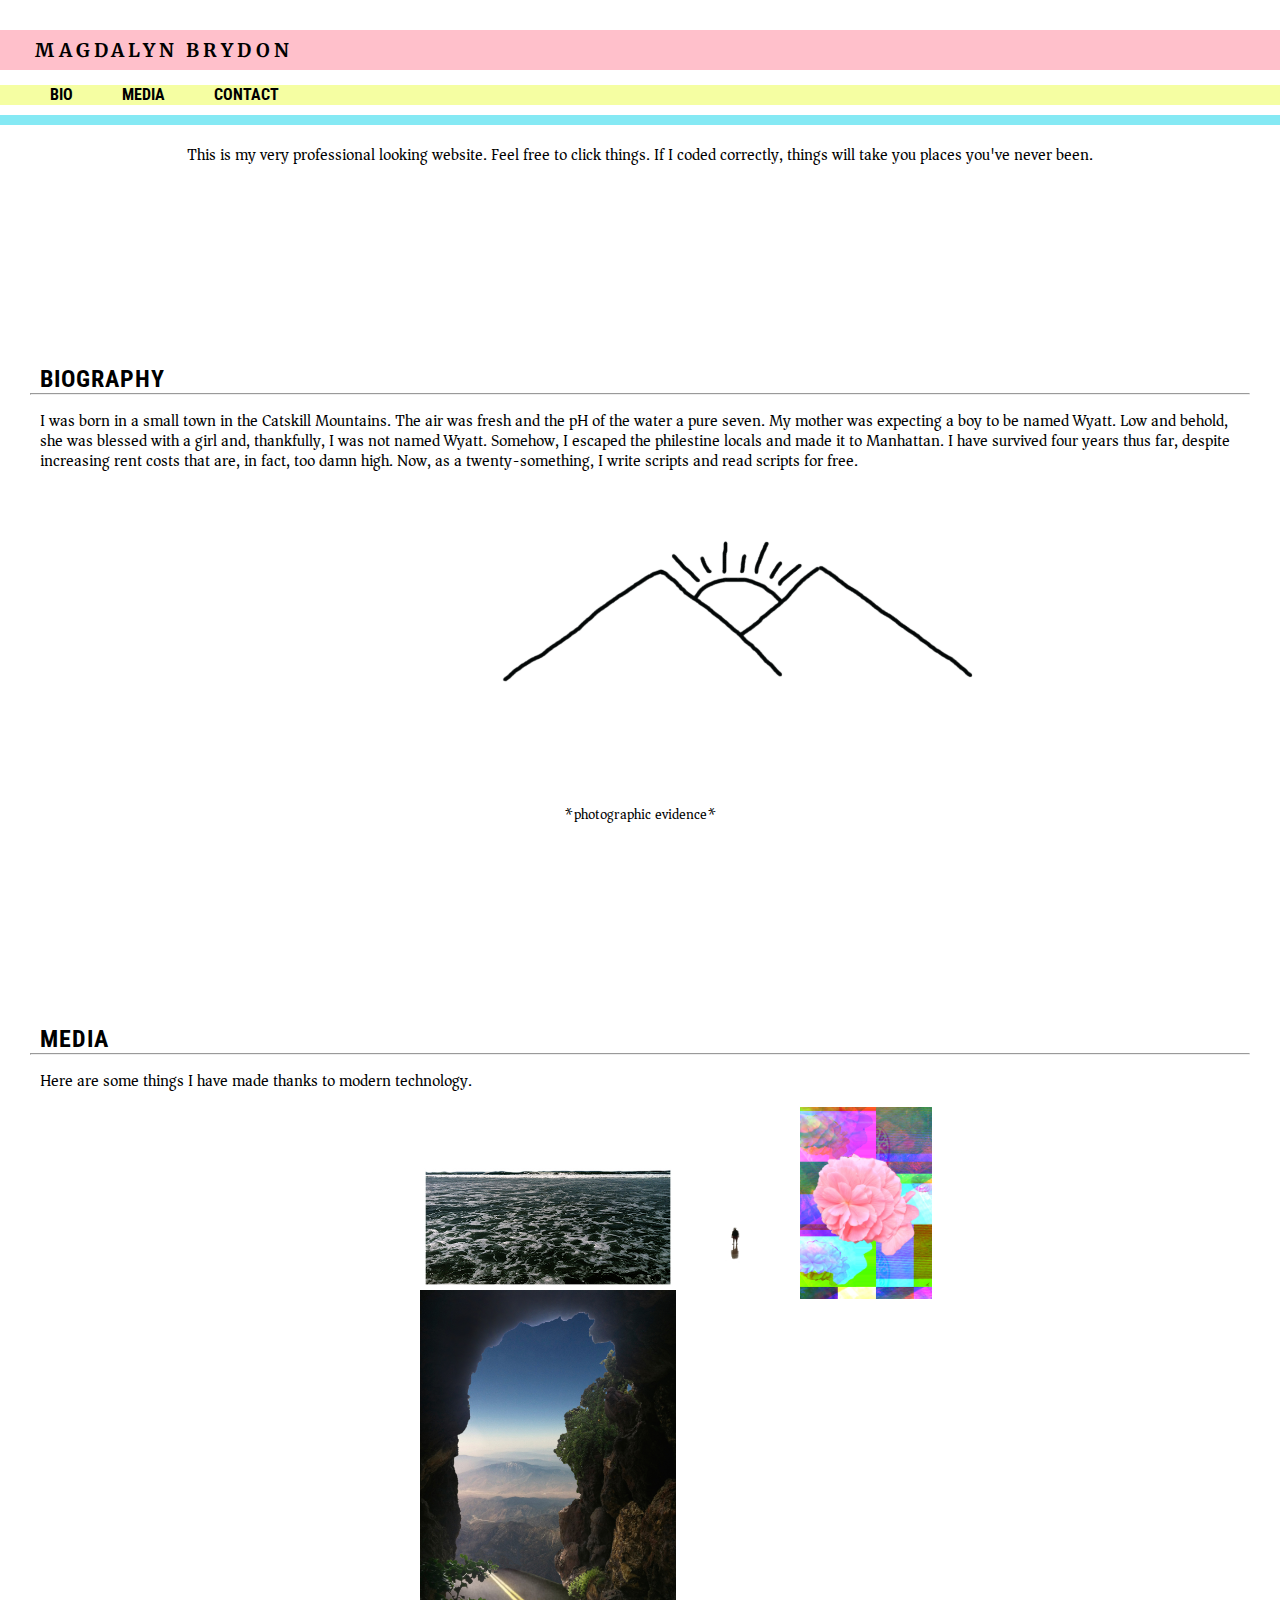
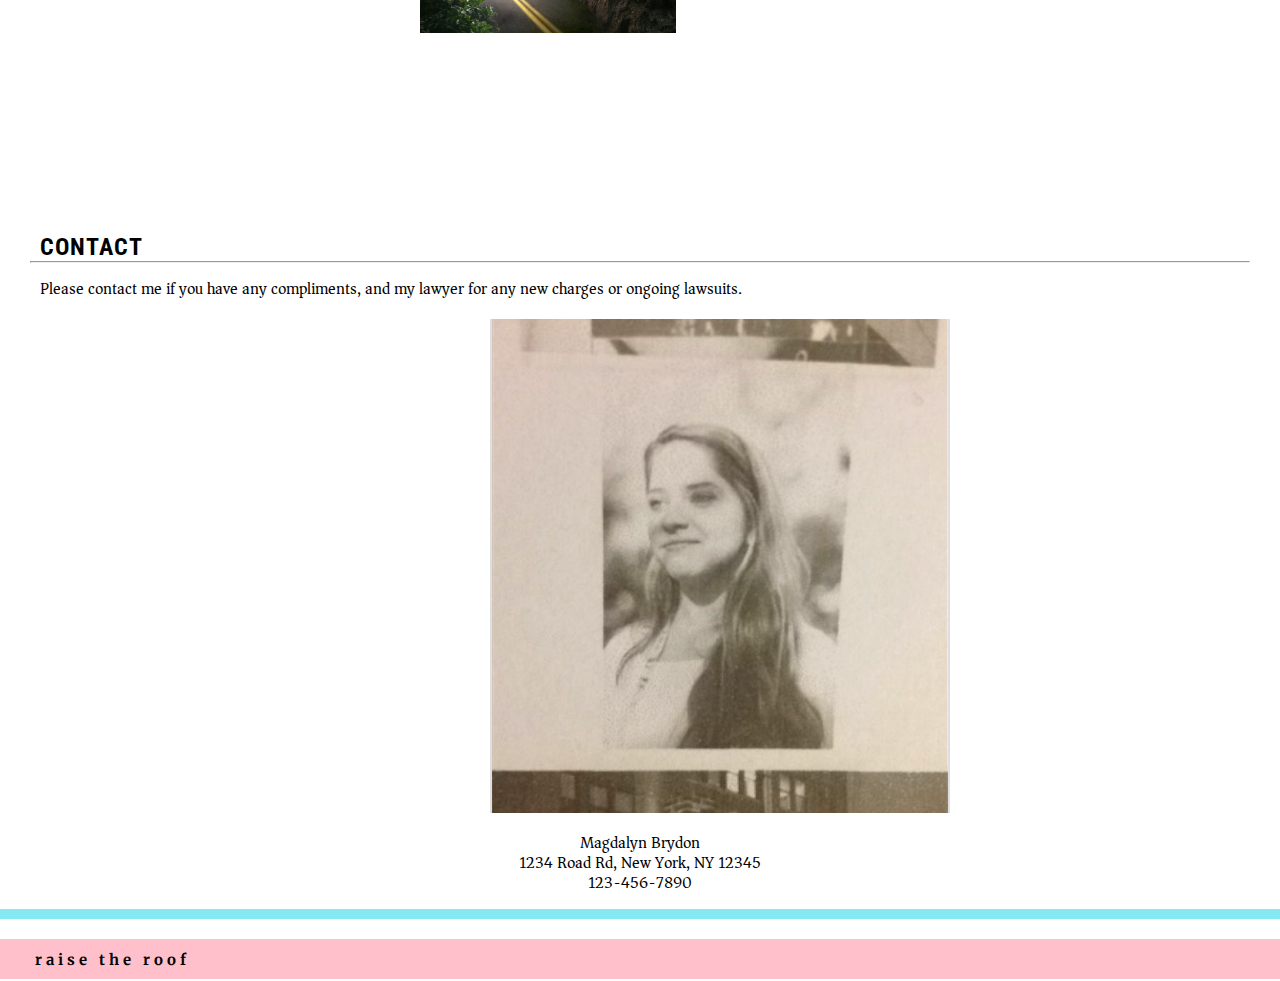
<file: Portfolio/index.html>
<!DOCTYPE html>
<html lang="en">
<head>
	<meta charset="utf-8">
	<meta http-equiv="X-UA-Compatible" content="IE=edge">
	<title>Magdalyn Brydon</title>
	<link rel="stylesheet" type="text/css" href="styles/styles.css">
	<style>
	@import url('https://fonts.googleapis.com/css?family=Merriweather');
	@import url('https://fonts.googleapis.com/css?family=Roboto+Condensed');
	@import url('https://fonts.googleapis.com/css?family=Asar');
	</style>
  </head>
  <body>

<div id="heading">
<a name="top">
<h3>MAGDALYN BRYDON</h3>
</a>

</div>
<h4><a href="#bio">BIO</a> <a href="#media">MEDIA</a> <a href="#contact">CONTACT</a></h4>

<h6>    </h6>

<div id="intro">
<p>This is my very professional looking website.  Feel free to click things.  If I coded correctly, things will take you places you've never been.</p>
</div>

<a name="bio">
<h2>BIOGRAPHY</h2>
</a>
<hr>

<p>I was born in a small town in the Catskill Mountains. The air was fresh and the pH of the water a pure seven. My mother was expecting a boy to be named Wyatt.  Low and behold, she was blessed with a girl and, thankfully, I was not named Wyatt. Somehow, I escaped the philestine locals and made it to Manhattan. I have survived four years thus far, despite increasing rent costs that are, in fact, too damn high. Now, as a twenty-something, I write scripts and read scripts for free. </p>

<img src="images/mountains.png" alt="mtn">
<div id="caption">
<p>*photographic evidence*</p>
</div>

<a name="media">
<h2>MEDIA</h2>
</a>
<hr>

<p>Here are some things I have made thanks to modern technology.</p>
<section id="collages">
<img src="images/wavelength.jpg" alt="wave"><img src="images/road-to-nowhere.jpg" width="504" height="675"><img src="images/charlie.jpg" alt="charlie" width="504" height="376">
</section>


<a name="contact">
<h2>CONTACT</h2>
</a>
<hr>
<p>Please contact me if you have any compliments, and my lawyer for any new charges or ongoing lawsuits.</p>
<div id="me">
<img src="images/me.png" alt="me">
</div>
<div id="contact-info">
<p>Magdalyn Brydon <br>1234 Road Rd, New York, NY 12345 <br>123-456-7890</p>
</div>

<h6></h6>
<div id="bottom">
<a href="#top">
<h3>raise the roof</h3>
</a>
</div>




  </body>
</file>
<file: Portfolio/styles/styles.css>
html {
	background-color: #ffffff;
	overflow-y: scroll;

}


body {
	background-color: #ffffff;
	color: #000;
	overflow-x: fixed;
	margin: auto;
}

#heading {
	background-color: pink;
	height: 40px;
	width: 1500px;
	max-width: 100%;
	margin-top: 30px;
	overflow: fixed;
	font-family: 'Merriweather', serif;
	letter-spacing: 4px;
	text-align: left;
	line-height: 42px;
	padding-left: 35px;
}

h4 {
	background-color: #F5FEA2;
	height: 20px;
	width: 1500px;
	max-width: 100%;
	overflow: fixed;
	display: inline-block;
	word-spacing: 45px;
	margin-top: 15px;
	margin-bottom: 0px;
	padding-left: 50px;
	font-family: 'Roboto Condensed', sans-serif;


}

h6 {
	background-color: #85E9F4;
	height: 10px;
	width: 1500px;
	max-width: 100%;
	overflow: fixed;
	margin-top: 10px;
	margin-bottom: 20px;
	padding-left: 50px;
}

#intro {
	font-family: 'Asar', serif;
	text-align: center;
	line-height: 80px;
}

hr {
	margin-top: 0px;
	margin-right: 30px;
	margin-left: 30px;
}

h2 {
	font-family: 'Roboto Condensed', sans-serif;
	letter-spacing: 1px;
	margin-top: 200px;
	margin-bottom: 0px;
	padding-left: 40px;
}

p {
	font-family: 'Asar', serif;
	line-height: 20px;
	padding-left: 40px;
	padding-right: 40px;
}

#caption {
	text-align: center;
	font-size: 90%;
	line-height: 0px;
}

#contact-info {
	font-family: 'Asar', serif;
	line-height: 20px;
	text-align: center;
}

img {
	text-align: center;
	margin-left: 420px;
}


#collages {
   /* Prevent vertical gaps */
   line-height: 0;
   
   -webkit-column-count: 5;
   -webkit-column-gap:   0px;
   -moz-column-count:    5;
   -moz-column-gap:      0px;
   column-count:         5;
   column-gap:           0px;
}

#collages img {
  /* Just in case there are inline attributes */
  width: 100% !important;
  height: auto !important;
}

@media (max-width: 1200px) {
  #collages {
  -moz-column-count:    4;
  -webkit-column-count: 4;
  column-count:         4;
  }
}
@media (max-width: 1000px) {
  #collages {
  -moz-column-count:    3;
  -webkit-column-count: 3;
  column-count:         3;
  }
}
@media (max-width: 800px) {
  #collages {
  -moz-column-count:    2;
  -webkit-column-count: 2;
  column-count:         2;
  }
}
@media (max-width: 400px) {
  #collages {
  -moz-column-count:    1;
  -webkit-column-count: 1;
  column-count:         1;
  }
}


#me {
	margin-left: 70px;
	margin-top: 20px;
	width: 360;
	height:394;
}

#bottom {
	background-color: pink;
	height: 40px;
	width: 1500px;
	max-width: 100%;
	overflow: fixed;
	font-family: 'Merriweather', serif;
	font-size: 80%;
	letter-spacing: 4px;
	text-align: left;
	line-height: 42px;
	padding-left: 35px;
}




/*link preferences*/

/* unvisited link */
a:link {
    color: black;
    text-decoration: none;
}

/* visited link */
a:visited {
    color: black;
    text-decoration: none;
}

/* mouse over link */
a:hover {
    color: hotpink;
    text-decoration: none;
}

/* selected link */
a:active {
    color: black;
    text-decoration: none;
}
</file>
